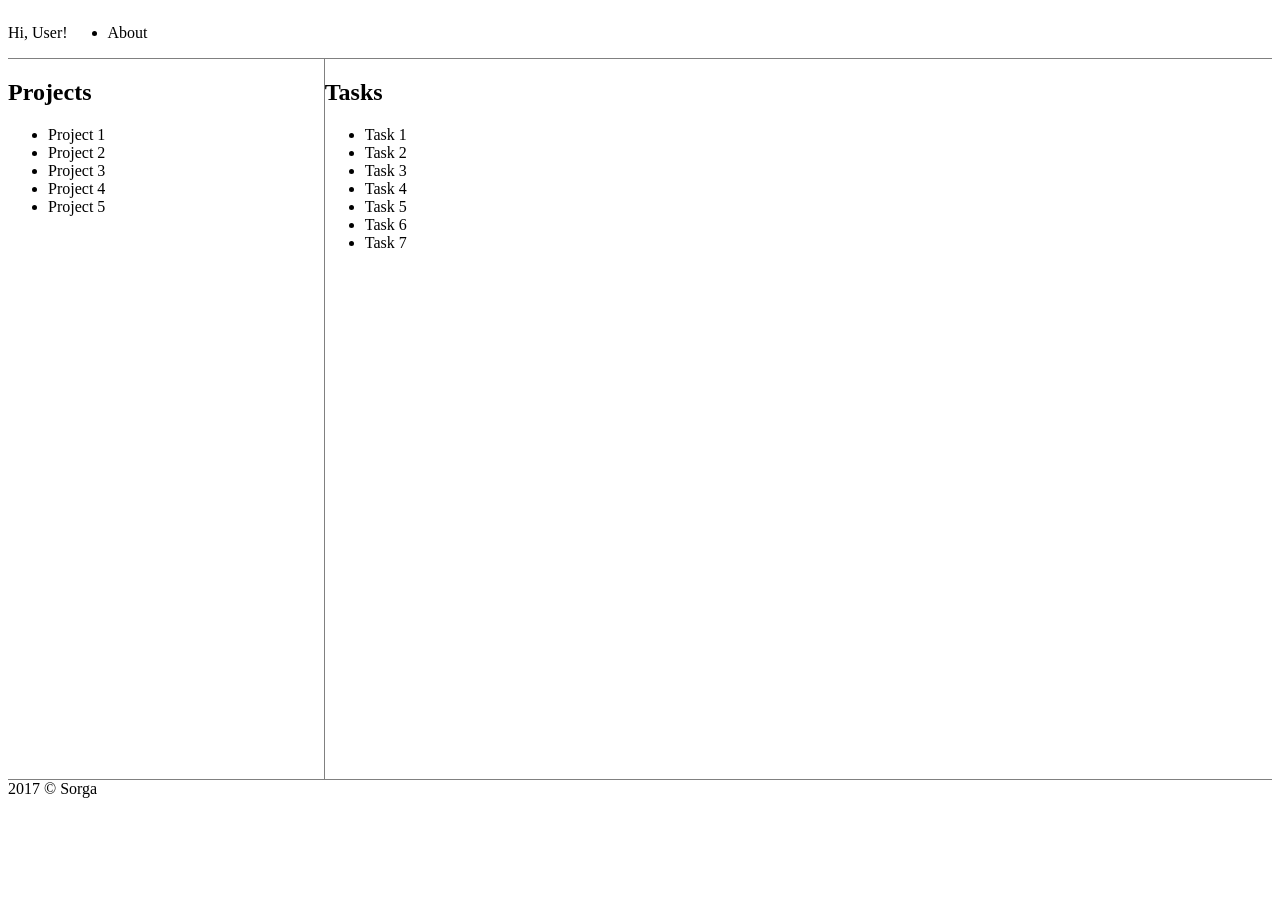
<file: templates/1stdesign/index-flex.html>
<!DOCTYPE html>
<html lang="en">
<head>
    <meta charset="UTF-8">
    <title>Sorga</title>
    <link rel="stylesheet" href="style-flex.css">
</head>
<body>
    <header>
        <p>Hi, User!</p>
        <nav>
            <ul class="menu">
                <li>About</li>
            </ul>
        </nav>
    </header>

    <div class="content">
        <aside>
            <h2>Projects</h2>
            <ul>
                <li class="active">Project 1</li>
                <li>Project 2</li>
                <li>Project 3</li>
                <li>Project 4</li>
                <li>Project 5</li>
            </ul>
        </aside>
        <main>
            <h2>Tasks</h2>
            <ul>
                <li>Task 1</li>
                <li>Task 2</li>
                <li>Task 3</li>
                <li>Task 4</li>
                <li>Task 5</li>
                <li>Task 6</li>
                <li>Task 7</li>
            </ul>
        </main>
    </div>
    <footer>2017 &copy; Sorga</footer>
</body>
</html>
</file>
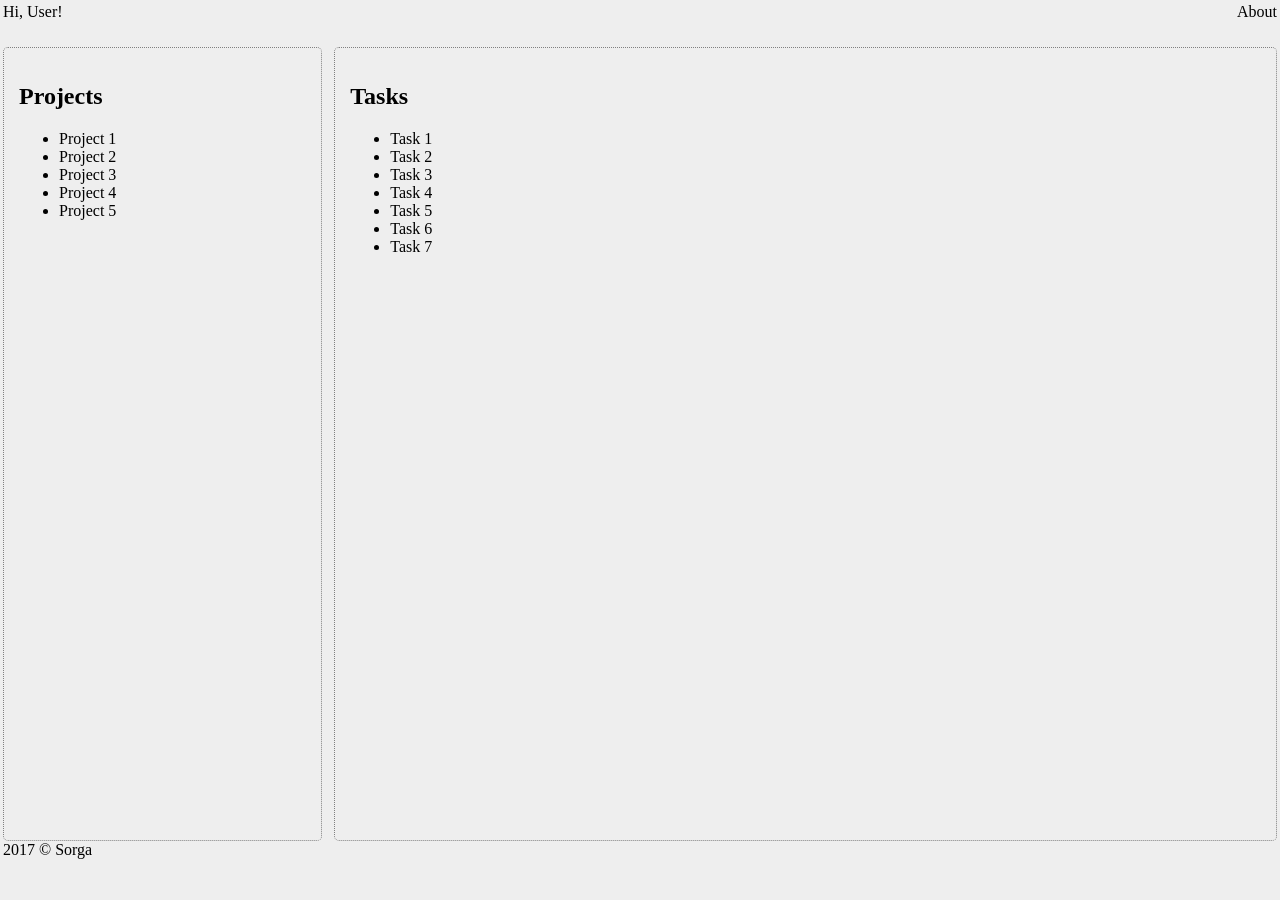
<file: templates/1stdesign/index-grid.html>
<!DOCTYPE html>
<html lang="en">
<head>
    <meta charset="UTF-8">
    <title>Sorga</title>
    <link rel="stylesheet" href="style-grid.css">
</head>
<body>
    <header>
        <p>Hi, User!</p>
    </header>
    <nav>
        <ul class="menu">
            <li>About</li>
        </ul>
    </nav>

    <!-- div class="content" -->
        <aside>
            <h2>Projects</h2>
            <ul>
                <li class="active">Project 1</li>
                <li>Project 2</li>
                <li>Project 3</li>
                <li>Project 4</li>
                <li>Project 5</li>
            </ul>
        </aside>
        <main>
            <h2>Tasks</h2>
            <ul>
                <li>Task 1</li>
                <li>Task 2</li>
                <li>Task 3</li>
                <li>Task 4</li>
                <li>Task 5</li>
                <li>Task 6</li>
                <li>Task 7</li>
            </ul>
        </main>
    <!--/div-->
    <footer>2017 &copy; Sorga</footer>
</body>
</html>
</file>
<file: templates/1stdesign/style-flex.css>
/* According to https://medium.com/flexbox-and-grids/css-flexbox-grid-layout-how-to-approach-css-layouts-in-2017-and-beyond-685deef03e6c */

html, body {
    height: 100%;
}

.content {
    display: flex;
    height: 80%;
}

main {
    width: 75%;
}

aside {
    width: 25%;
    border-right: 1px solid gray;
}

header {
    display: flex;
    border-bottom: 1px solid gray;
}

footer {
    border-top: 1px solid gray;
}
</file>
<file: templates/1stdesign/style-grid.css>
/* According to https://medium.com/flexbox-and-grids/css-flexbox-grid-layout-how-to-approach-css-layouts-in-2017-and-beyond-685deef03e6c */

html, body {
    height: 99%;
    background-color: #eee;
}

body {
    display: grid;
    grid-template-columns: 25% 74%;
    grid-template-rows: 5% 90% 5%;
    grid-column-gap: 1%;
    margin: 3px;
}

aside, main {
    border-radius: 5px;
    border: 1px dotted gray;
    padding: 15px;
}

p, ul {
    margin: 0;
}

nav ul {
    list-style-type: none;
    text-align: right;
}
</file>
